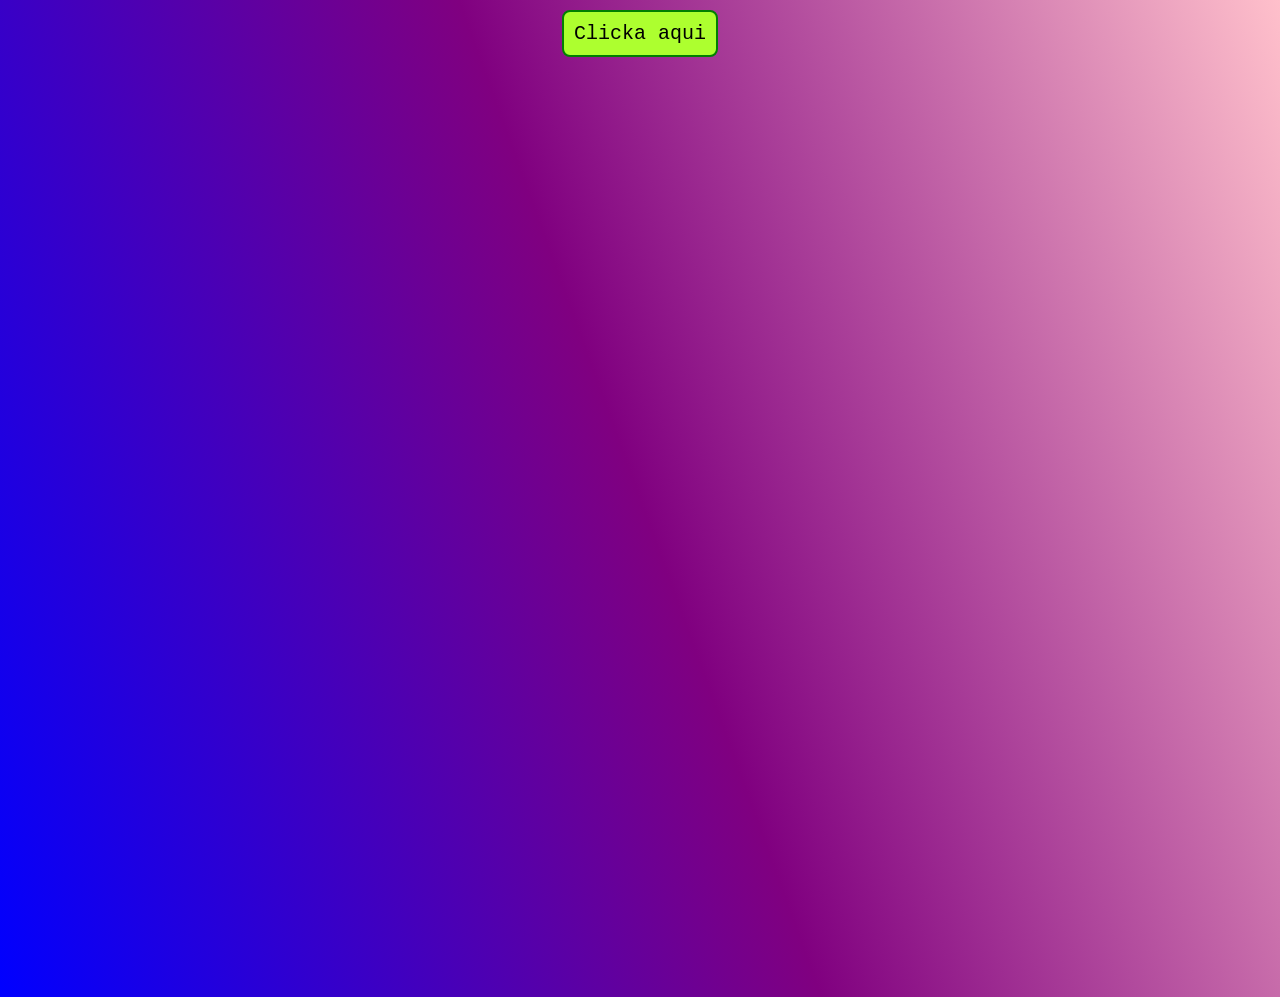
<file: index.html>
<!DOCTYPE html>
<html lang="es">
<head>
    <meta charset="UTF-8">
    <meta name="viewport" content="width=device-width, initial-scale=1.0">
    <title> Flores Amarillas &lt;3</title>
    <link rel="stylesheet" href="estilo.css">
    <link rel="preconnect" href="https://fonts.googleapis.com">
    <link rel="preconnect" href="https://fonts.gstatic.com" crossorigin>
    <link href="https://fonts.googleapis.com/css2?family=Inclusive+Sans:ital@1&display=swap" rel="stylesheet">
    <!--
        Codigo By: MartL7
    -->
</head>
<body>

    <div class="Contenedor-Binicio">
        <button class="Button" id="BVer"> Clicka aqui </button>
    </div>

    <div class="Con-Emergente">
        <div id="resultado" class="cua">
            <p id="res">
                Hola, antes de iniciar, solo quiero recordarte que eres 
                muy especial para mí y gracias por todo. &lt;3
            </p>    
            <button id="BotonCerrar" class="Button">Cerrar</button>
        </div>
    </div>

    <div class="Con-2">
        <h1 id="Titulo"> Elije una Opcion </h1>
        <div class="Con">
            <button class="Button" id="B1"> 1 Flor </button>
            <button class="Button" id="B12"> 12 Flores :) </button>
        </div>
    </div>

    <main class="Contenedor">
        <canvas id="Flor" class="Flor" width="800" height="600"></canvas>

        <div class="Texto">
            <h2 id="Text">Para la niña mas Linda del Mundo.</h2>
        </div>

    </main>
</file>
<file: estilo.css>
body {
    margin: 0;
    font-family: 'Inclusive Sans', sans-serif;
    background: linear-gradient(70deg, blue, purple, pink);
}

h1 {
    text-align: center;
    font-size: 100px;
}

.Con-2 {
    display: none;
}

canvas {
    display: block;
}

.Contenedor {
    display: flex;
    justify-content: center;
    align-items: center;
    height: 100vh;
    margin: 0;
}

.Con {
    display: flex;
    place-content: center;
    align-items: center;
    margin-top: 15px;
}

.Texto {
    display: none;
}

.Texto h2 {
    font-size: 50px;
}

#B12 {
    margin-left: 30px;
}

.Button{
    font-family: monospace;
    font-size: x-large;
    transition-duration: 0.2s;
    padding: 10px;
    border-radius: 8px;
    background-color: greenyellow; 
    color: black; 
    border: 2px solid green;
    cursor: pointer;
}
  
.Button:hover{
    transform: scale(1.1);
    border-radius: 14px;
    box-shadow: 0 12px 16px 0 rgba(0,0,0,0.24), 0 17px 50px 0 rgba(0,0,0,0.19);
    color: black;
    background-color: white;
}

.Contenedor-Binicio {
    display: flex;
    justify-content: center;
    align-items: center;
    margin-top: 10px;
}

.Con-Emergente{
    align-items: center;
    text-align: center;
    padding: 20px;
    display: flex;
}

.cua{
    display: none;
    position: fixed;
    top: 20px;
    left: 50%;
    transform: translateX(-50%);
    width: 300px;
    padding: 30px;
    background-color: #f9f9f9;
    border: 2px solid greenyellow;
    border-radius: 5px;
    box-shadow: 0 2px 4px rgba(0, 0, 0, 0.2);
    text-align: center;
    animation: aparecer 0.5s ease-out;
}

@keyframes aparecer {
    0% {
      opacity: 0;
      transform: translateX(-50%) translateY(-20px);
    }
    50% {
      opacity: 0.5;
      transform: translateX(-50%) translateY(-10px);
    }
    100% {
        opacity: 1;
        transform: translateX(-50%) translateY(0);
      }
}

@media (max-width: 468px) {
    body {
        background: linear-gradient(100deg, blue, purple, pink);

    }
}
</file>
